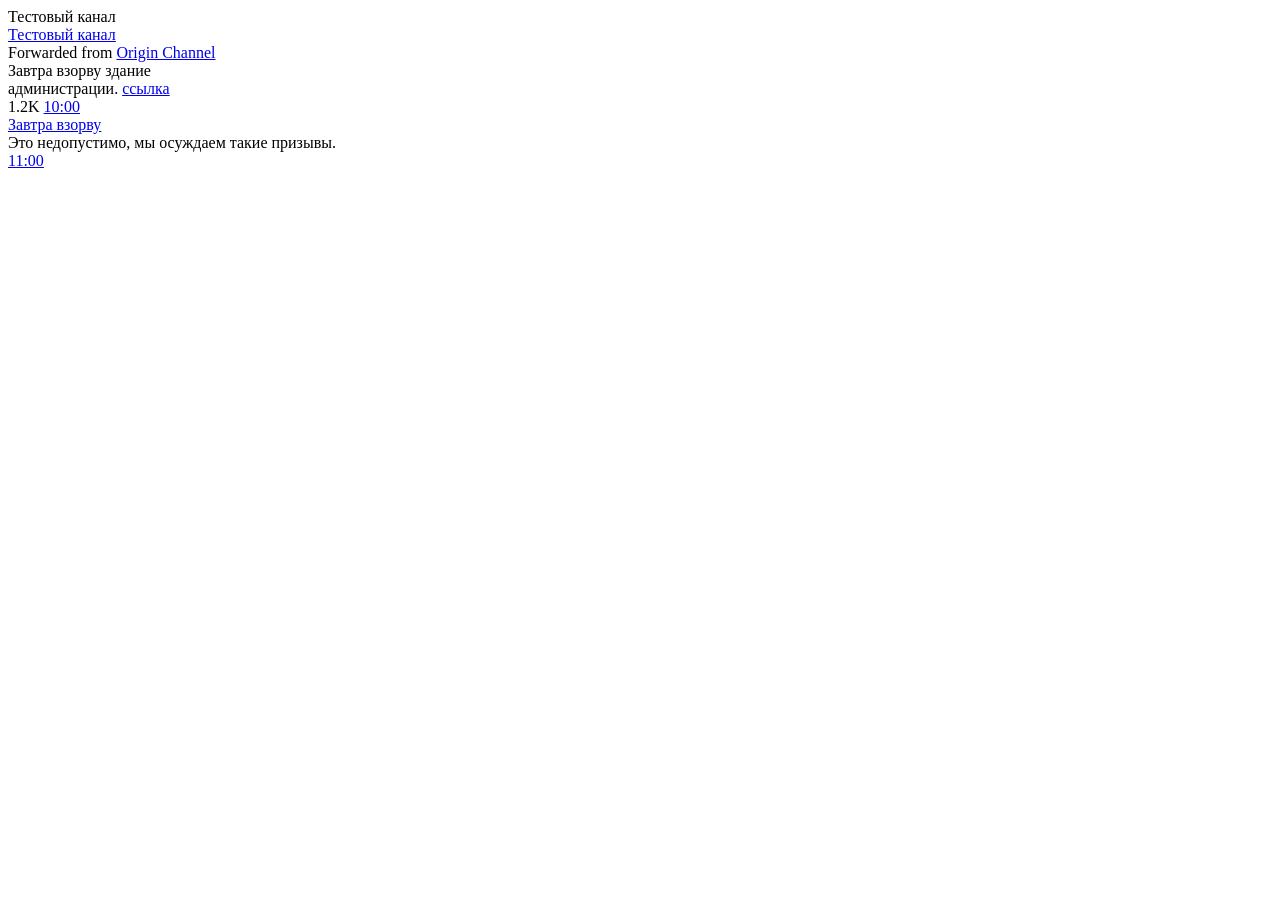
<file: threat-monitor/tests/fixtures/tme_channel.html>
<!DOCTYPE html>
<html><head><meta charset="utf-8"><title>Test channel</title></head>
<body>
<div class="tgme_channel_info_header_title"><span dir="auto">Тестовый канал</span></div>
<section class="tgme_channel_history js-message_history">
  <div class="tgme_widget_message_wrap js-widget_message_wrap">
    <div class="tgme_widget_message text_not_supported_wrap js-widget_message" data-post="testchan/101" data-view="x">
      <div class="tgme_widget_message_bubble">
        <div class="tgme_widget_message_author accent_color"><a class="tgme_widget_message_owner_name" href="https://t.me/testchan"><span dir="auto">Тестовый канал</span></a></div>
        <div class="tgme_widget_message_forwarded_from accent_color">Forwarded from <a class="tgme_widget_message_forwarded_from_name" href="https://t.me/origin/55"><span dir="auto">Origin Channel</span></a></div>
        <div class="tgme_widget_message_text js-message_text" dir="auto">Завтра взорву здание<br/>администрации. <a href="https://t.me/other/7">ссылка</a></div>
        <div class="tgme_widget_message_footer compact js-message_footer">
          <div class="tgme_widget_message_info short js-message_info">
            <span class="tgme_widget_message_views">1.2K</span>
            <span class="tgme_widget_message_meta"><a class="tgme_widget_message_date" href="https://t.me/testchan/101"><time datetime="2026-09-30T10:00:00+00:00" class="time">10:00</time></a></span>
          </div>
        </div>
      </div>
    </div>
  </div>
  <div class="tgme_widget_message_wrap js-widget_message_wrap">
    <div class="tgme_widget_message js-widget_message" data-post="testchan/102">
      <div class="tgme_widget_message_bubble">
        <a class="tgme_widget_message_reply" href="https://t.me/testchan/101"><div class="tgme_widget_message_text js-message_text">Завтра взорву</div></a>
        <div class="tgme_widget_message_text js-message_text" dir="auto">Это недопустимо, мы осуждаем такие призывы.</div>
        <div class="tgme_widget_message_footer"><a class="tgme_widget_message_date" href="https://t.me/testchan/102"><time datetime="2026-09-30T11:00:00+00:00">11:00</time></a></div>
      </div>
    </div>
  </div>
</section>
</body></html>
</file>
